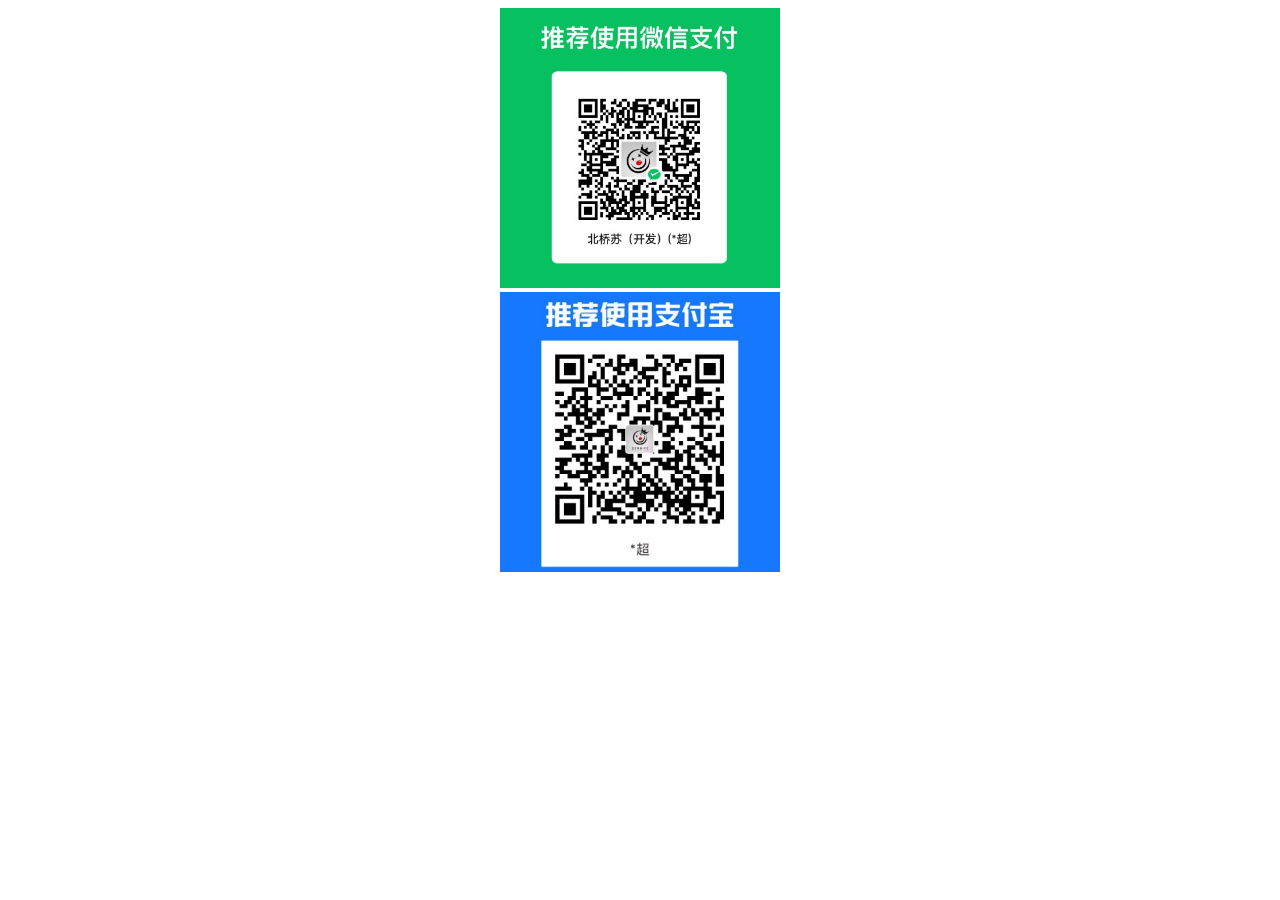
<file: reward.html>
<!DOCTYPE html>
<html lang="en">
<head>
    <meta charset="UTF-8">
    <title>ZERO开发资源网 - PHP网站源码模板,插件软件资源分享平台！</title>
    <meta name="description" content="ZERO开发源码是一个专业的网络资源分享平台,提供各种PHP源码、网站源码、游戏源码、模板插件、软件工具、网络教程、活动线报等,为中国站长提供一站式资源下载。"/>
    <meta name="keywords" content="ZERO开发资源网,PHP源码,PHP,网站源码,网站模板,软件源码,游戏源码,资源分享,资源,网站插件,工具软件,源码分享,商业源码,源码教程,免费源码"/>
    <link rel="shortcut icon" href="https://www.zerofc.cn/img/favicon.png" type="image/x-icon"/>
    <style>
        p {text-align: center;padding:0 0;margin: 0}
    </style>
</head>
<body>
<!--<h2>你好啊</h2>-->
<p><img src="./statics/skin/images/weixin.jpg" width="280px"/></p>
<p><img src="./statics/skin/images/alipay.jpg" width="280px"/></p>
</body>
</html>
</file>
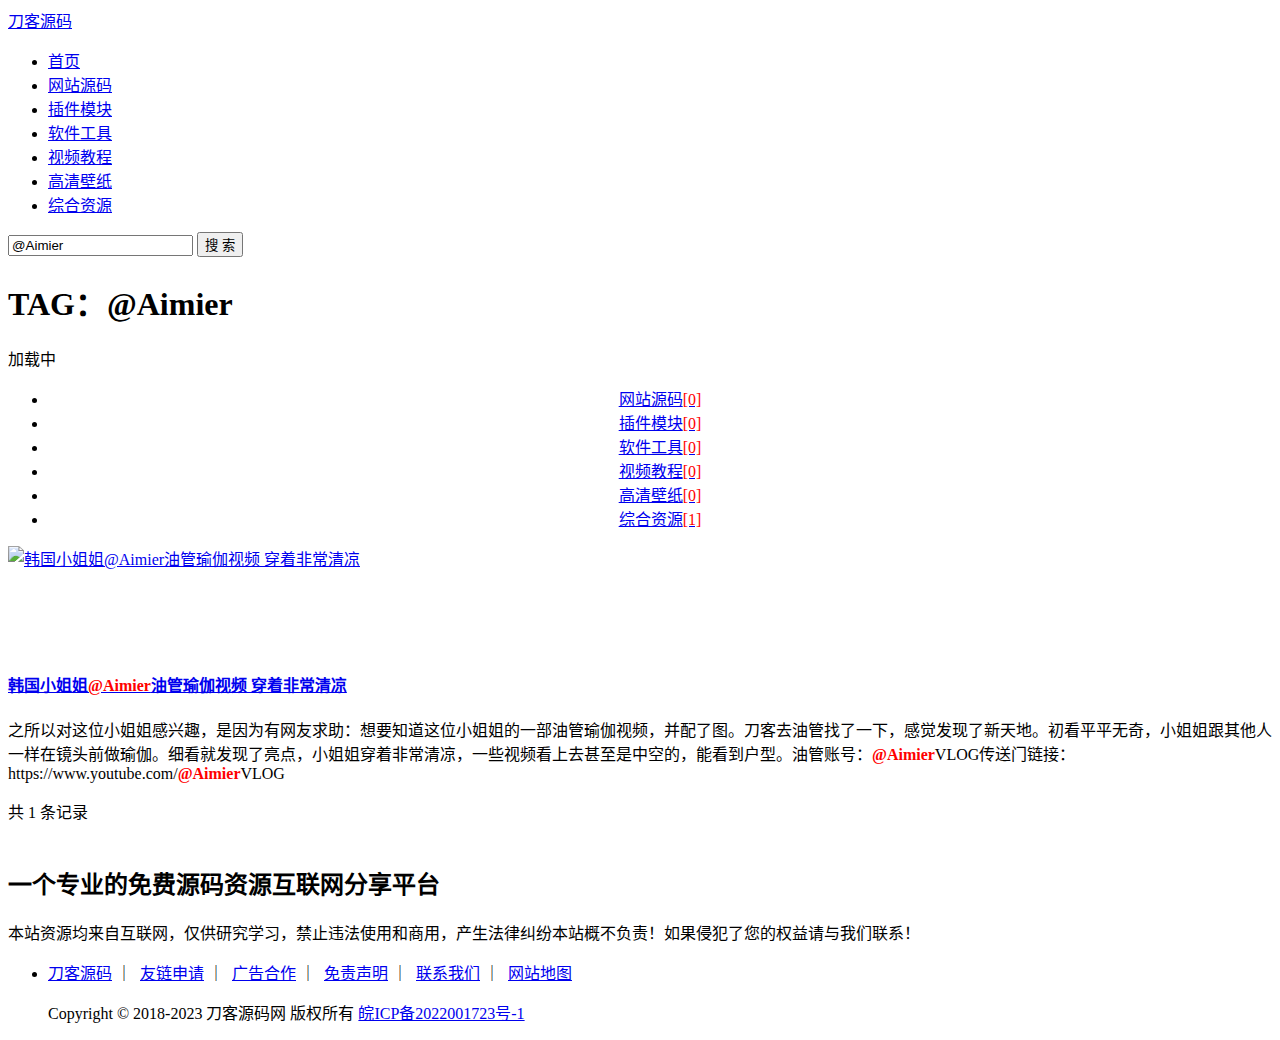
<file: search/keyword-@Aimier.html>
<!DOCTYPE html>
<html lang="zh-cn">
<head>
    <meta charset="UTF-8">
    <meta content="width=device-width,initial-scale=1.0,maximum-scale=1.0,user-scalable=no" name="viewport">
    <meta name="renderer" content="webkit">
    <meta http-equiv="x-ua-compatible" content="ie=edge">
    <title>@Aimier - 刀客源码</title>
    <meta name="description" content="@Aimier相关网站源码、模板、软件源码、网页特效、精品软件，刀客源码分享互助，学习成长！" />
    <meta name="keywords" content="@Aimier" />
    <link rel="shortcut icon" href="/statics/skin/images/favicon.ico" type="image/x-icon" />
    <link rel="stylesheet" media="screen and (min-width:768px)" href="https://www.dkewl.com/statics/skin/css/layui.css">
    <link rel="stylesheet" media="screen and (min-width:768px)" href="https://www.dkewl.com/statics/skin/css/styletwo.css">
    <link rel="stylesheet" media="screen and (max-width:767px)" href="https://www.dkewl.com/statics/skin/css/layui_m.css">
    <link rel="stylesheet" media="screen and (max-width:767px)" href="https://www.dkewl.com/statics/skin/css/style_m.css">
    <script src="https://www.dkewl.com/statics/skin/jquery.min.js"></script>
</head>
<body>
<div class="layui-layout">

    <div class="layui-header">
        <div class="page-wb page-header">
            <div class="logo page-left"><a href="/">刀客源码</a></div>
            <div class="sp_nav"> <span></span> <span></span> <span></span> </div>
            <ul class="layui-nav page-left">
                <li class="layui-nav-item "><a href="/">首页</a></li>
                                <li class="layui-nav-item ">
                	<a href="/code/">网站源码</a>
                </li>
                                <li class="layui-nav-item ">
                	<a href="/plugin/">插件模块</a>
                </li>
                                <li class="layui-nav-item ">
                	<a href="/down/">软件工具</a>
                </li>
                                <li class="layui-nav-item ">
                	<a href="/media/">视频教程</a>
                </li>
                                <li class="layui-nav-item ">
                	<a href="/photo/">高清壁纸</a>
                </li>
                                <li class="layui-nav-item ">
                	<a href="/course/">综合资源</a>
                </li>
                            </ul>
        </div>
    </div>
</div><div class="layui-banner">
	<div class="rainbow">
  	<div class="red"></div><div class="orange"></div><div class="yellow"></div><div class="green"></div><div class="cyan"></div><div class="blue"></div><div class="purple"></div>
  </div>
  <div class="banner-img">
  </div>
  <div class="searchBox">
  	<i class="iz iz-search"></i>
    <input type="text" class="searchInput search-inp" value="@Aimier" autocomplete="off" placeholder="请输入搜索内容，比如：博客、发卡 等" />
    <input type="button" value="搜 索" class="layui-btn layui-btn-danger searchBtn" >
  </div>
</div>



<div class="page-wb search layui-mt20 layui-clear">
    <div class="type-list tag-top">
        <h1>TAG：@Aimier</h1>
        <a class="page-right layui-btn layui-btn-smalltwo" id="baidu" onclick='baidu_tui()' rel="nofollow">加载中</a>
    </div>
    <div class="article-list">
        <div class="layui-tab">
            <ul class="layui-tab-title" style="text-align:center;">
            	            	<li class="">
            		<a href="/search/keyword-%40Aimier-module-code">网站源码<span style="color: red;">[0]</span></a>
            	</li>
            	            	<li class="">
            		<a href="/search/keyword-%40Aimier-module-plugin">插件模块<span style="color: red;">[0]</span></a>
            	</li>
            	            	<li class="">
            		<a href="/search/keyword-%40Aimier-module-down">软件工具<span style="color: red;">[0]</span></a>
            	</li>
            	            	<li class="">
            		<a href="/search/keyword-%40Aimier-module-media">视频教程<span style="color: red;">[0]</span></a>
            	</li>
            	            	<li class="">
            		<a href="/search/keyword-%40Aimier-module-photo">高清壁纸<span style="color: red;">[0]</span></a>
            	</li>
            	            	<li class="layui-this">
            		<a href="/search/keyword-%40Aimier-module-course">综合资源<span style="color: red;">[1]</span></a>
            	</li>
            	            </ul>
        </div>
        <div class="layui-article">
          	           	            <div class="artlist layui-clear">
            	<div class="artlist-pic" style="height: 105px;">
                    <a title="韩国小姐姐@Aimier油管瑜伽视频 穿着非常清凉" href="/course/detail17523.html" target="_blank"><img lay-src="https://img.dkewl.com/202304/534cea2244.png" alt="韩国小姐姐@Aimier油管瑜伽视频 穿着非常清凉" /></a>
                </div>
                <div class="artlist-info">
                    <h4 class="layui-elip"><a title="韩国小姐姐@Aimier油管瑜伽视频 穿着非常清凉" href="/course/detail17523.html" target="_blank">韩国小姐姐<font color=red><strong>@Aimier</strong></font>油管瑜伽视频 穿着非常清凉</a></h4>
                    <p>之所以对这位小姐姐感兴趣，是因为有网友求助：想要知道这位小姐姐的一部油管瑜伽视频，并配了图。刀客去油管找了一下，感觉发现了新天地。初看平平无奇，小姐姐跟其他人一样在镜头前做瑜伽。细看就发现了亮点，小姐姐穿着非常清凉，一些视频看上去甚至是中空的，能看到户型。油管账号：<font color=red><strong>@Aimier</strong></font>VLOG传送门链接：https://www.youtube.com/<font color=red><strong>@Aimier</strong></font>VLOG</p>
           		</div>
            </div>
                                </div>
        <div class="layui-box layui-laypage layui-laypage-default">
        	<div><span class="rows">共 <font class="red">1</font> 条记录 </span></div>
        </div>
    </div>
</div>
<div class="layui-footer layui-mt20" id="footer">
	<div class="page-wb layui-clear">
    	<div class="page-left layui-mt5">
        	<div class="subLogo layui-clear"><a href="/"><img src="/statics/skin/images/logo.png" height="18" class="page-left" /></a><h2>一个专业的免费源码资源互联网分享平台</h2></div>
                <p class="layui-mt10">本站资源均来自互联网，仅供研究学习，禁止违法使用和商用，产生法律纠纷本站概不负责！如果侵犯了您的权益请与我们联系！</p>
        </div>
        <div class="page-right">
        	<ul class="footerUl">
               	<li>
                  <a href="/">刀客源码</a>&nbsp;｜&nbsp;
              	  <a href="/page/score">友链申请</a>&nbsp;｜&nbsp;
                  <a href="/page/ad">广告合作</a>&nbsp;｜&nbsp;
                  <a href="/page/copyright">免责声明</a>&nbsp;｜&nbsp;
                  <a href="/page/contact">联系我们</a>&nbsp;｜&nbsp;
                  <a href="/sitemap.xml" target="_blank">网站地图</a>
      
               	</li>
           	<p class="layui-mt10">Copyright &copy; 2018-2023 刀客源码网 版权所有 <a href="https://beian.miit.gov.cn" target="_blank"> 皖ICP备2022001723号-1</a></p>
          </ul>
         	
        </div>
      </div>
</div>

<!--统计_end-->
<script>
var _hmt = _hmt || [];
(function() {
  var hm = document.createElement("script");
  hm.src = "https://hm.baidu.com/hm.js?9b8d9f32e30095b53032c2071a8e3fed";
  var s = document.getElementsByTagName("script")[0]; 
  s.parentNode.insertBefore(hm, s);
})();
</script>
<!--统计_Over-->

<!--主动提交_end-->
<script>
(function(){
    var bp = document.createElement('script');
    var curProtocol = window.location.protocol.split(':')[0];
    if (curProtocol === 'https') {
        bp.src = 'https://zz.bdstatic.com/linksubmit/push.js';
    }
    else {
        bp.src = 'http://push.zhanzhang.baidu.com/push.js';
    }
    var s = document.getElementsByTagName("script")[0];
    s.parentNode.insertBefore(bp, s);
})();
</script>
<!--主动提交_Over-->

<script src="https://www.dkewl.com/statics/skin/layui.all.js"></script>
<script src="https://www.dkewl.com/statics/skin/common.js"></script>

<div id="dr_ad">

<script src="https://www.dkewl.com/statics/skin/libs.js"></script>


<script>
    function baidu_check(){
        $('#baidu').text('已收录');
    }
    baidu_check();
</script>

<script>
    function baidu_tui(){
        $.getJSON("/baidut.php?url="+window.location.href,function(result){ 
            if (result.code == 1) {
                $('#baidu').text('已推送');
                $("#baidu").removeAttr("onclick");
            }else if(result.code == 2){
                $('#baidu').text('推送失败');
            }else{
                $('#baidu').text('失败');
            }
        });
    }
</script>

</body>
</html>
<script type="text/javascript">
$.ajax({  
	type: "GET",  
	async: false,  
	url:"https://www.dkewl.com/index.php?c=cron",  
	dataType: "jsonp",
	success: function(json){ },  
	error: function(){ }  
});  
</script>
</file>
